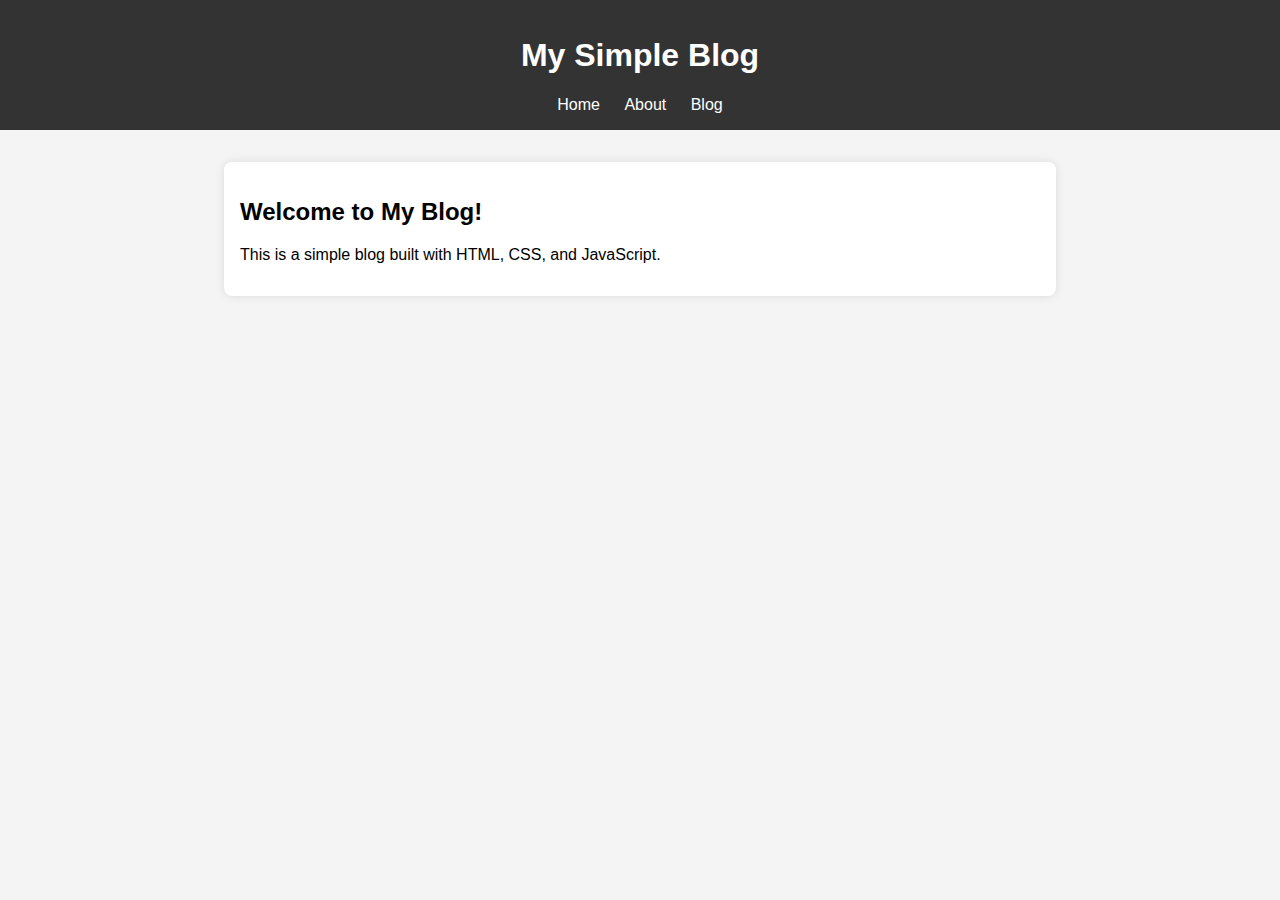
<file: index.html>
<!DOCTYPE html>
<html lang="en">
<head>
    <meta charset="UTF-8">
    <meta name="viewport" content="width=device-width, initial-scale=1.0">
    <title>My Blog</title>
    <link rel="stylesheet" href="style.css">
</head>
<body>
    <header>
        <h1>My Simple Blog</h1>
        <nav>
            <a href="index.html">Home</a>
            <a href="about.html">About</a>
            <a href="blog.html">Blog</a>
        </nav>
    </header>

    <main>
        <h2>Welcome to My Blog!</h2>
        <p>This is a simple blog built with HTML, CSS, and JavaScript.</p>
    </main>
</body>
</html>
</file>
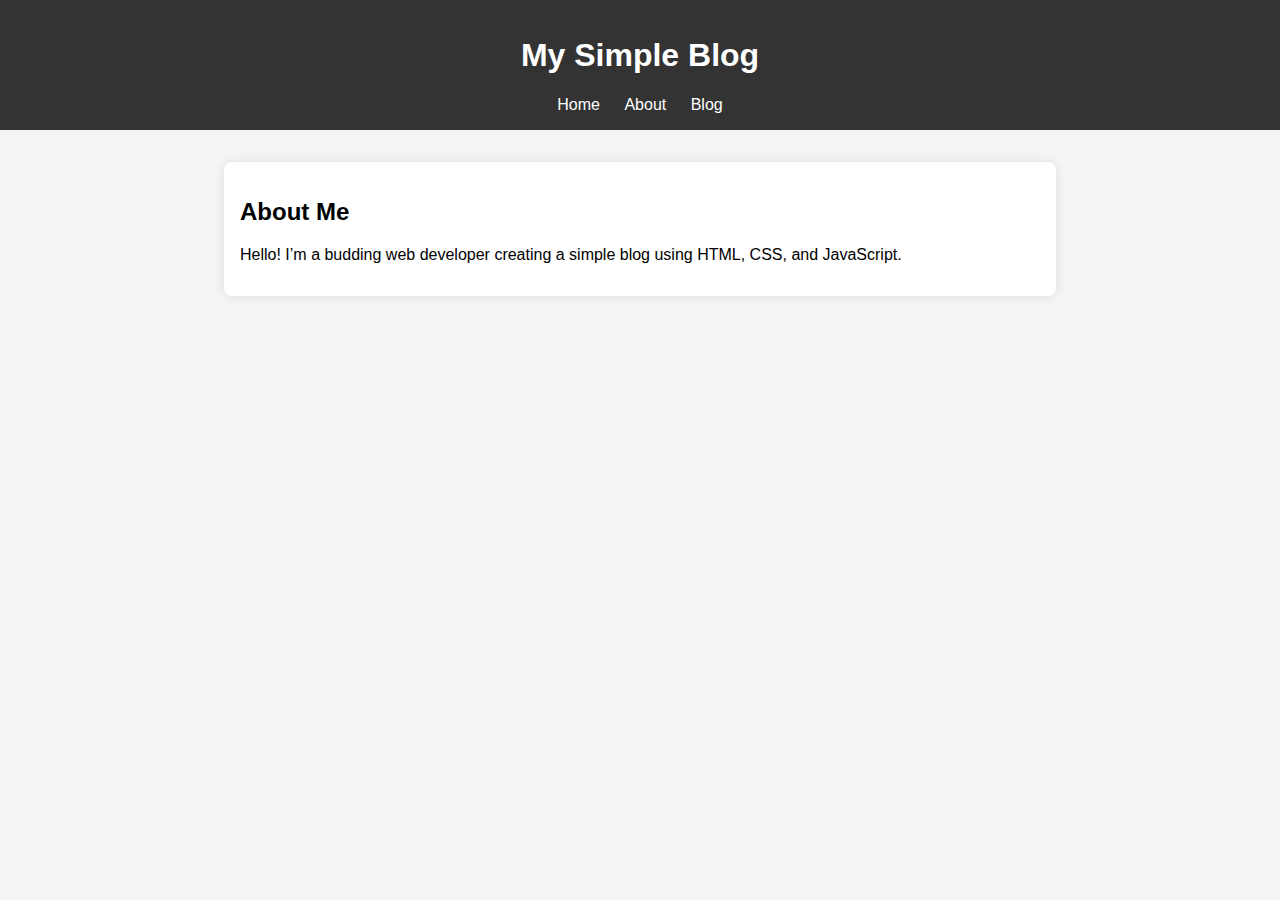
<file: about.html>
<!DOCTYPE html>
<html lang="en">
<head>
    <meta charset="UTF-8">
    <meta name="viewport" content="width=device-width, initial-scale=1.0">
    <title>About - My Blog</title>
    <link rel="stylesheet" href="style.css">
</head>
<body>
    <header>
        <h1>My Simple Blog</h1>
        <nav>
            <a href="index.html">Home</a>
            <a href="about.html">About</a>
            <a href="blog.html">Blog</a>
        </nav>
    </header>

    <main>
        <h2>About Me</h2>
        <p>Hello! I’m a budding web developer creating a simple blog using HTML, CSS, and JavaScript.</p>
    </main>
</body>
</html>
</file>
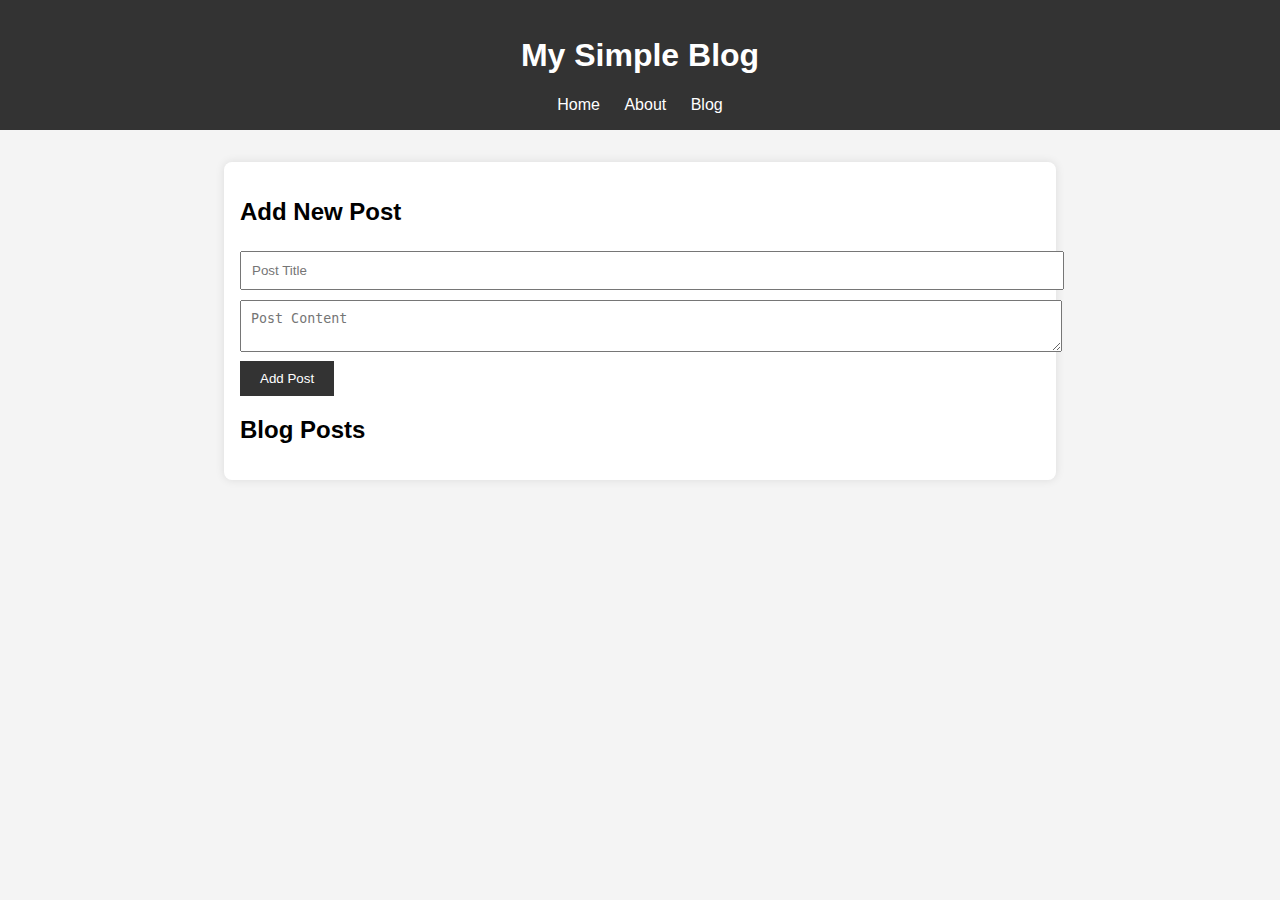
<file: blog.html>
<!DOCTYPE html>
<html lang="en">
<head>
    <meta charset="UTF-8">
    <meta name="viewport" content="width=device-width, initial-scale=1.0">
    <title>Blog - My Blog</title>
    <link rel="stylesheet" href="style.css">
</head>
<body>
    <header>
        <h1>My Simple Blog</h1>
        <nav>
            <a href="index.html">Home</a>
            <a href="about.html">About</a>
            <a href="blog.html">Blog</a>
        </nav>
    </header>

    <main>
        <section id="new-post">
            <h2>Add New Post</h2>
            <input type="text" id="title" placeholder="Post Title">
            <textarea id="content" placeholder="Post Content"></textarea>
            <button onclick="addPost()">Add Post</button>
        </section>

        <section id="blog-posts">
            <h2>Blog Posts</h2>
            <div id="posts-container"></div>
        </section>
    </main>

    <script src="blog.js"></script>
</body>
</html>
</file>
<file: style.css>
body {
    font-family: Arial, sans-serif;
    margin: 0;
    background-color: #f4f4f4;
}

header {
    background-color: #333;
    color: white;
    padding: 1rem;
    text-align: center;
}

nav a {
    color: white;
    text-decoration: none;
    margin: 0 10px;
}

nav a:hover {
    text-decoration: underline;
}

main {
    max-width: 800px;
    margin: 2rem auto;
    padding: 1rem;
    background-color: white;
    border-radius: 8px;
    box-shadow: 0 0 10px rgba(0,0,0,0.1);
}

#new-post input, #new-post textarea {
    width: 100%;
    padding: 10px;
    margin: 5px 0;
}

#new-post button {
    padding: 10px 20px;
    background-color: #333;
    color: white;
    border: none;
    cursor: pointer;
}

.post {
    border-bottom: 1px solid #ccc;
    padding: 10px 0;
}

.post h3 {
    margin: 0 0 5px 0;
}

.post p {
    margin: 0;
}
</file>
